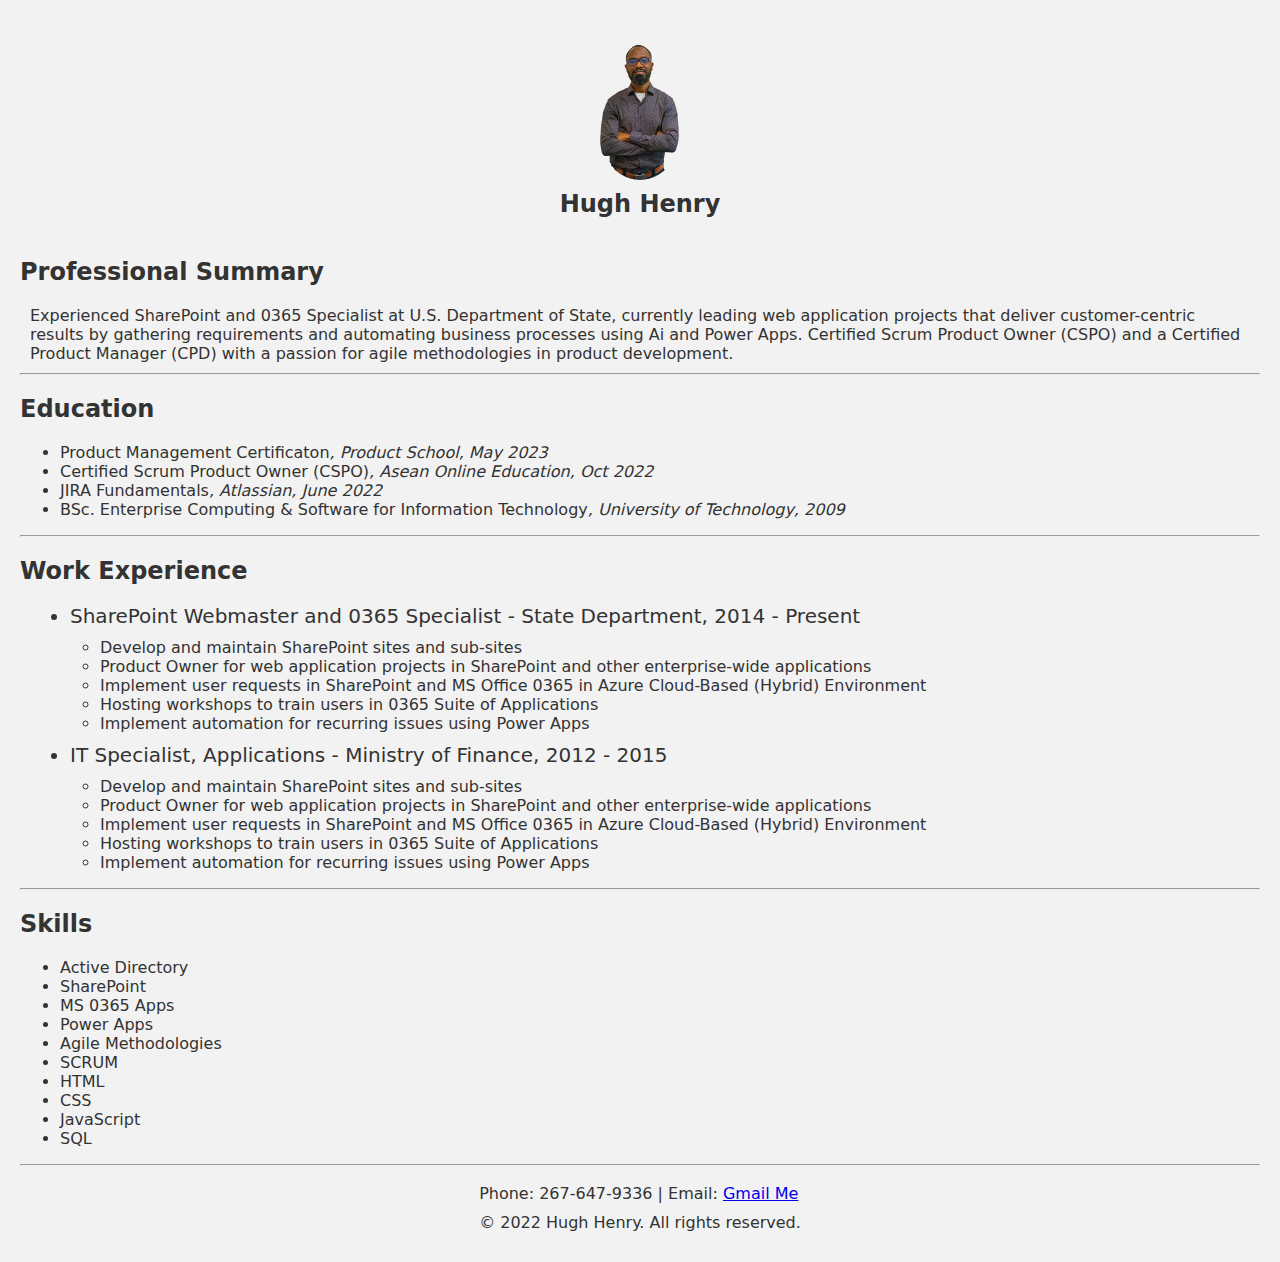
<file: index.html>
<!DOCTYPE html>
<html>
<head>
    <title>My Resume</title>
    <link rel="stylesheet" href="style.css">
</head>
<body>
    <div id="wrapper">
        <div id="resume-header">
            <img src="./Assets/images/hughh.png" alt="Hugh Henry">
            <h1>Hugh Henry</h1>
            <div id="resume-body">
                <h2>Professional Summary</h2>
                <p> Experienced SharePoint and 0365 Specialist at U.S. Department of State, 
                    currently leading web application projects that deliver customer-centric results by gathering 
                    requirements and automating business processes using  Ai and Power Apps. Certified Scrum Product Owner (CSPO) 
                    and a Certified Product Manager (CPD) with a passion for agile methodologies in product development.
                </p>
                <hr>
                <h2>Education</h2>
                    <ul class="ed-certs">
                        <li><span class="ed-title">Product Management Certificaton</span>, Product School, May 2023</li>
                        <li><span class="ed-title">Certified Scrum Product Owner (CSPO)</span>, Asean Online Education, Oct 2022</li>
                        <li><span class="ed-title">JIRA Fundamentals</span>, Atlassian, June 2022</li>
                        <li><span class="ed-title">BSc. Enterprise Computing & Software for Information Technology</span>, University of Technology, 2009</li>
                    </ul>
                <hr>
                <h2>Work Experience</h2>
                <ul>
                    <li class="job-title">SharePoint Webmaster and 0365 Specialist - State Department, 2014 - Present</li>
                        <ul class="job-details">
                            <li>Develop and maintain SharePoint sites and sub-sites</li>
                            <li>Product Owner for web application projects in SharePoint and other enterprise-wide applications</li>
                            <li>Implement user requests in SharePoint and MS Office 0365 in Azure Cloud-Based (Hybrid) Environment</li>
                            <li>Hosting workshops to train users in 0365 Suite of Applications</li>
                            <li>Implement automation for recurring issues using Power Apps</li>                    
                        </ul>
                    <li class="job-title">IT Specialist, Applications - Ministry of Finance, 2012 - 2015</li>
                        <ul class="job-details">
                            <li>Develop and maintain SharePoint sites and sub-sites</li>
                            <li>Product Owner for web application projects in SharePoint and other enterprise-wide applications</li>
                            <li>Implement user requests in SharePoint and MS Office 0365 in Azure Cloud-Based (Hybrid) Environment</li>
                            <li>Hosting workshops to train users in 0365 Suite of Applications</li>
                            <li>Implement automation for recurring issues using Power Apps</li>                    
                        </ul>
                </ul> 
                <hr>
                <h2>Skills</h2>
                <ul class="skill-list">
                    <li>Active Directory</li>
                    <li>SharePoint</li>
                    <li>MS 0365 Apps</li>
                    <li>Power Apps</li>
                    <li>Agile Methodologies</li>
                    <li>SCRUM</li>
                    <li>HTML</li>
                    <li>CSS</li>
                    <li>JavaScript</li>
                    <li>SQL</li>
                </ul>
                <hr>      
            </div>
            <section id="footer">
                <p>Phone: 267-647-9336 | Email: <a href="mailto:hhenrydev@gmail.com">Gmail Me</a>
                    <!-- Copyright -->
                <p>&copy; 2022 Hugh Henry. All rights reserved.</p>
            </section>   
        </div>    
    </div>
</body>
</html>
</file>
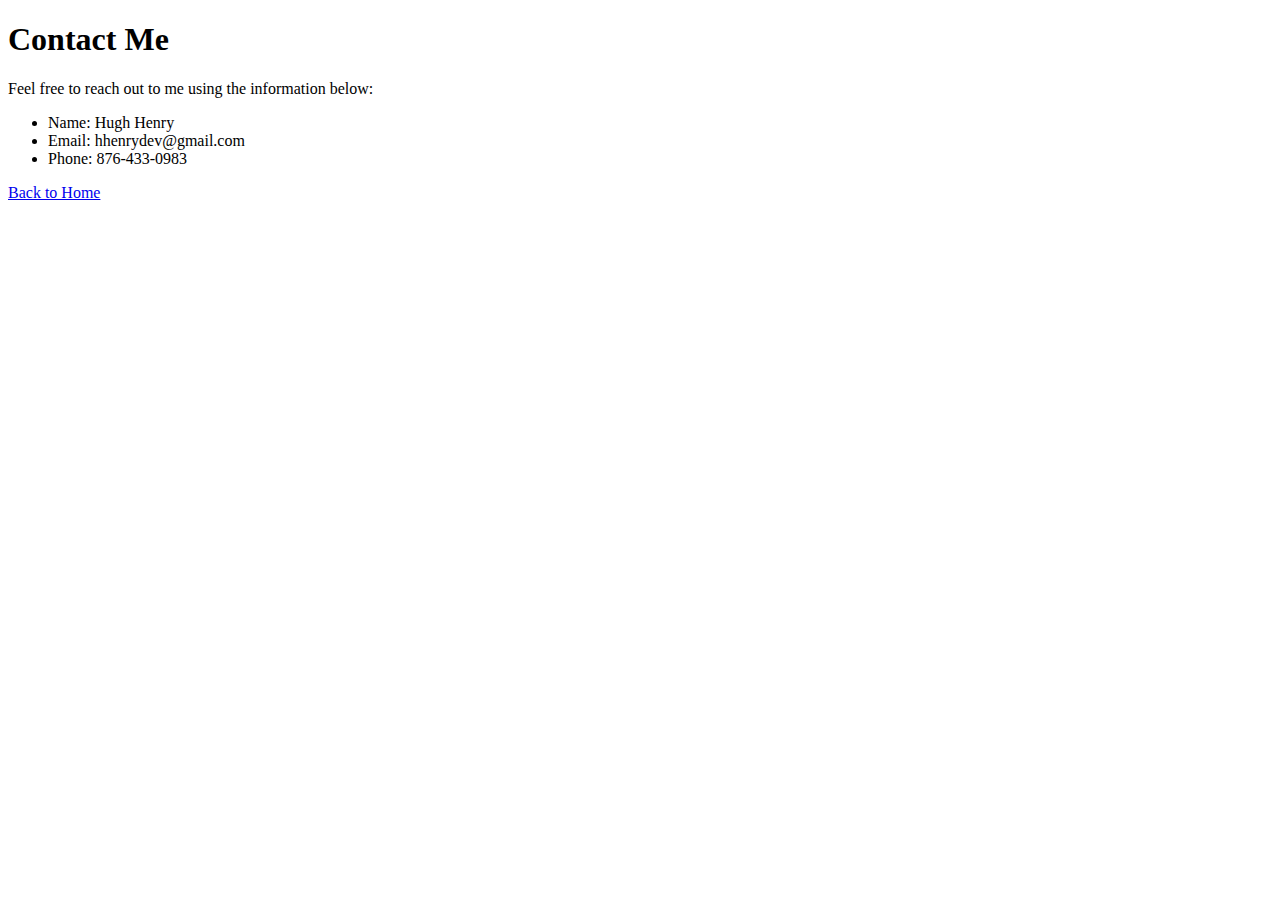
<file: ContactMe.html>
<!DOCTYPE html>
<html>
<head>
    <title>Contact Me</title>
</head>
<body>
    <h1>Contact Me</h1>
    <p>Feel free to reach out to me using the information below:</p>
    
    <ul>
        <li>Name: Hugh Henry</li>
        <li>Email: hhenrydev@gmail.com</li>
        <li>Phone: 876-433-0983</li>
    </ul>
    
    <a href="index.html">Back to Home</a>
</body>
</html>
</file>
<file: style.css>
/* FILEPATH: /Users/hughie876/Library/CloudStorage/GoogleDrive-hhenrydev@gmail.com/My Drive/Udemy/Projects-Web-BootCamp/Capstone/Project1/style.css */

/* Reset default browser styles */
body, h1, p {
  margin: 0;
  padding: 0;
}

p, h1, h2, body {
  font-family: system-ui, -apple-system, BlinkMacSystemFont, 'Segoe UI', Roboto, Oxygen, Ubuntu, Cantarell, 'Open Sans', 'Helvetica Neue', sans-serif;
  color: #333;
}

/* Set a background color */
body {
  background-color: #f2f2f2;
  margin: 10px;
}

/* Center the content */
#wrapper {
  display: flex;
  justify-content: center;
  align-items: center;
}

/* Style the heading */
h1 {
  font-size: 24px;
  color: #333;
  text-align: center;
  margin-bottom: 20px;
}

/* Style the paragraph */
p {
  font-size: 16px;
  color: #333;
  margin: 10px;
}

/* Style the job titles */
.job-title {
  font-size: 20px;
  margin: 10px;
}

/* Style the job descriptions */
.job-description {
  font-size: 16px;
  margin: 10px;
}

/* Style the educational certs */
.ed-certs {
    font-size: 16px;
    font-style: italic;
}


/* Style the educational titles */
.ed-title {
    font-style: normal;

}

/* Style the skills list */
ul .skills-list li {
  display: inline;
  float: right;
}

#resume-header {
  display: flex;
  justify-content: center;
  align-items: center;
  flex-direction: column;
  margin: 10px;
}
#resume-header img {
  width: 100px;
  height: 150px;
  border-radius: 50%;
  margin: 10px;
}
</file>
